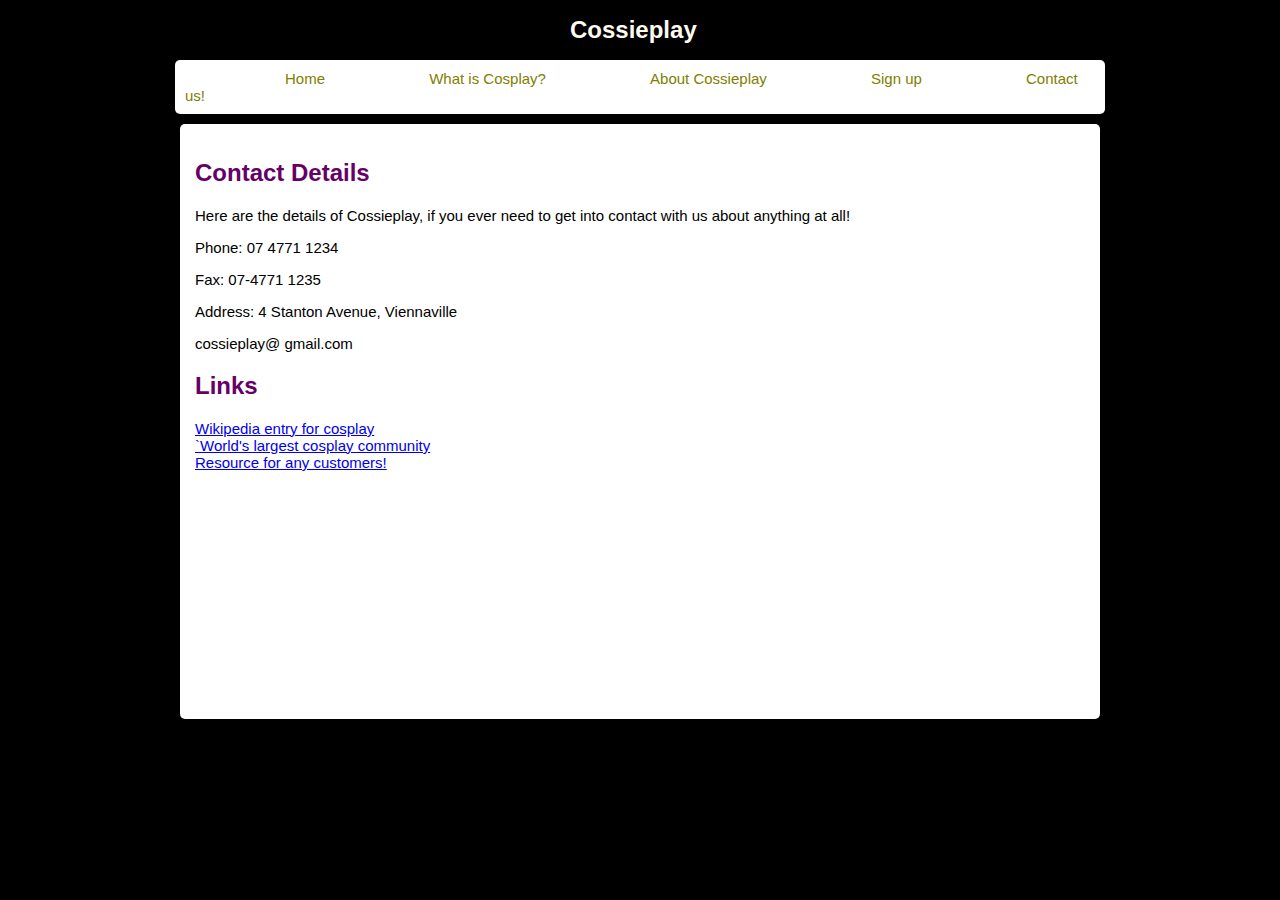
<file: contactus.html>
<!doctype html>
<html>
    <head>
        <title>Contact Details</title>
       <link rel="stylesheet" href="main.css"
type = "text/css">
    </head>
    <body>
       <h1>Cossieplay</h1>   
     <div class="navigationbar">
            <ul class="list">
                <li><a href="index.html">Home</a></li>
                <li><a href="whatiscosplay.html">What is Cosplay?</a></li>
                <li><a href="about.html">About Cossieplay</a></li>
                <li><a href="signup.html">Sign up</a></li>
                <li><a href="contactus.html">Contact us!</a></li>
            </ul>
        </div>


        <div class = "container">
        <h2>Contact Details</h2>
        <p>Here are the details of Cossieplay, if you ever need to get into contact with us about anything at all!</p>
		<p>Phone: 07 4771 1234</p>
		<p>Fax: 07-4771 1235</p>
		<p>Address: 4 Stanton Avenue, Viennaville</p>
		<p>cossieplay@ gmail.com</p>
		<h2>Links</h2>
			<div class = "links">
		        <li><a href=https://en.wikipedia.org/wiki/Cosplay>Wikipedia entry for cosplay</a></li>
	            <li><a href=http://www.cosplay.com >`World's largest cosplay community</a></li>
				<li><a href=https://www.cosplaytutorial.com/index.php >Resource for any customers!</a></li>
			</div>

		</div>
	</body>
</html>
</file>
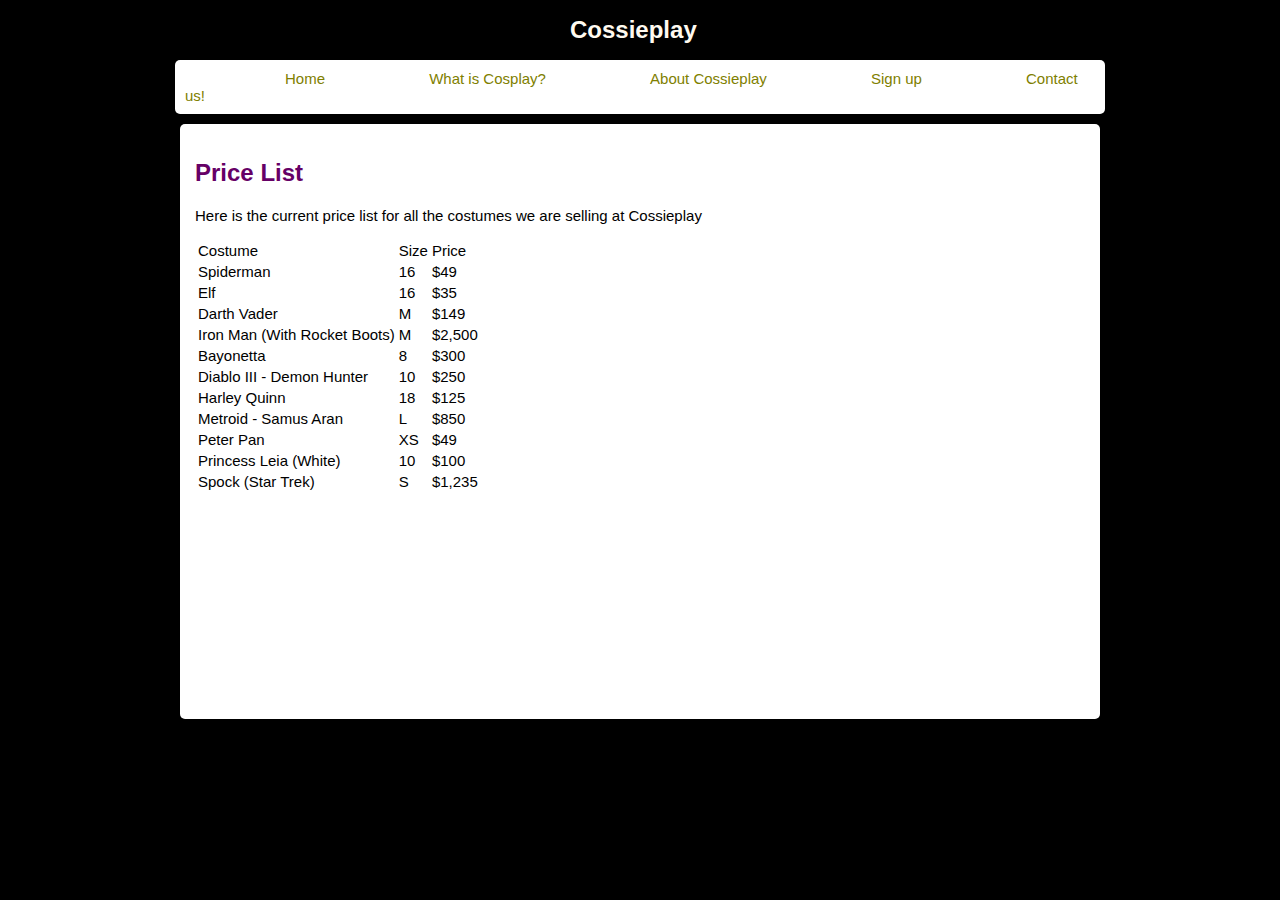
<file: costumes.html>
<!doctype html>
<html>
    <head>
        <title>Current Price List</title>
       <link rel="stylesheet" href="main.css"
type = "text/css">
    </head>
    <body>
       <h1>Cossieplay</h1>   
     <div class="navigationbar">
            <ul class="list">
                <li><a href="index.html">Home</a></li>
                <li><a href="whatiscosplay.html">What is Cosplay?</a></li>
                <li><a href="about.html">About Cossieplay</a></li>
                <li><a href="signup.html">Sign up</a></li>
                <li><a href="contactus.html">Contact us!</a></li>
            </ul>
        </div>
	<div class = "container">
        <h2>Price List</h2>
        <p>Here is the current price list for all the costumes we are selling at Cossieplay</p>
        <table>
    <tr>
        <td>Costume</td>
        <td>Size</td>
        <td>Price</td>
    </tr>
    <tr>
        <td>Spiderman</td>
        <td>16</td>
        <td>$49</td>
    </tr>
    <tr>
        <td>Elf</td>
        <td>16</td>
        <td>$35</td>
    </tr>
    <tr>
        <td>Darth Vader</td>
        <td>M</td>
        <td>$149</td>
    </tr>
    <tr>
        <td>Iron Man (With Rocket Boots)</td>
        <td>M</td>
        <td>$2,500</td>
    </tr>
    <tr>
        <td>Bayonetta</td>
        <td>8</td>
        <td>$300</td>
    </tr>
        <tr>
        <td>Diablo III - Demon Hunter</td>
        <td>10</td>
        <td>$250</td>
    </tr>
        <tr>
        <td>Harley Quinn</td>
        <td>18</td>
        <td>$125</td>
    </tr>
        <tr>
        <td>Metroid - Samus Aran</td>
        <td>L</td>
        <td>$850</td>
    </tr>
        <tr>
        <td>Peter Pan</td>
        <td>XS</td>
        <td>$49</td>
    </tr>
        <tr>
        <td>Princess Leia (White)</td>
        <td>10</td>
        <td>$100</td>
    </tr>
        <tr>
        <td>Spock (Star Trek)</td>
        <td>S</td>
        <td>$1,235</td>
    </tr>
            
            
</table>

		</div>
	</body>
</html>
</file>
<file: main.css>
@import url(https://fonts.googleapis.com/css?family=Josefin+Sans);

body{
    background-color:black;
    margin: 0 auto;
    padding: auto;
    max-width: 1000px;
    height: 800px;
    position: relative; top: 0px;
    font-family: ‘Metrophobic’, Arial, serif;       font-weight: 400;
	font-size: 15px;
    color:808080;
}

.container {
    margin-right: 40px;
    margin-left: 40px;
    padding: 15px;
    background: #FFFFFF;
    min-height: 565px;
    border-radius: 5px;
}
    

        
.navigationbar {
    margin-top: 10px;
    margin-right: 35px;
    margin-left: 35px;
    margin-bottom: 10px;
    background: #FFFFFF;
    padding: 10px;
    border-radius: 5px;
}

.navigationbar > ul {
    margin: 0px; 
    padding: 0px;
    list-style: none;
}

.navigationbar > ul > li {
    display: inline;
    
}

.navigationbar > ul > li > a {
    text-decoration: none;
    color:#808000;
    padding-left: 100px;
}

.navigationbar > ul > li > a:hover {
    text-decoration: none;
    color: #800080;
}

h1{
	font-size: 24px;
    color:floralwhite;
    padding-left: 430px;
}

h2{
    font-size:24px;
    color: #660066;
}

.cosplayers-img{
	position: relative; float:right;
    padding: auto
}
.olaf-img{
	position: relative; float: right;
}

.sewing-img{
	padding-left: 290px;
}

.party-img{
	position: relative; top: -450px; left: 230px;
}

.guidelink
{
	list-style: none;
}
.sand-img{
	position: relative; left: 175px; top: 40px;
}

.boromir-img{
    position: relative; left: 200px; top: -340px
}

.links{
	list-style: none;
}
</file>
